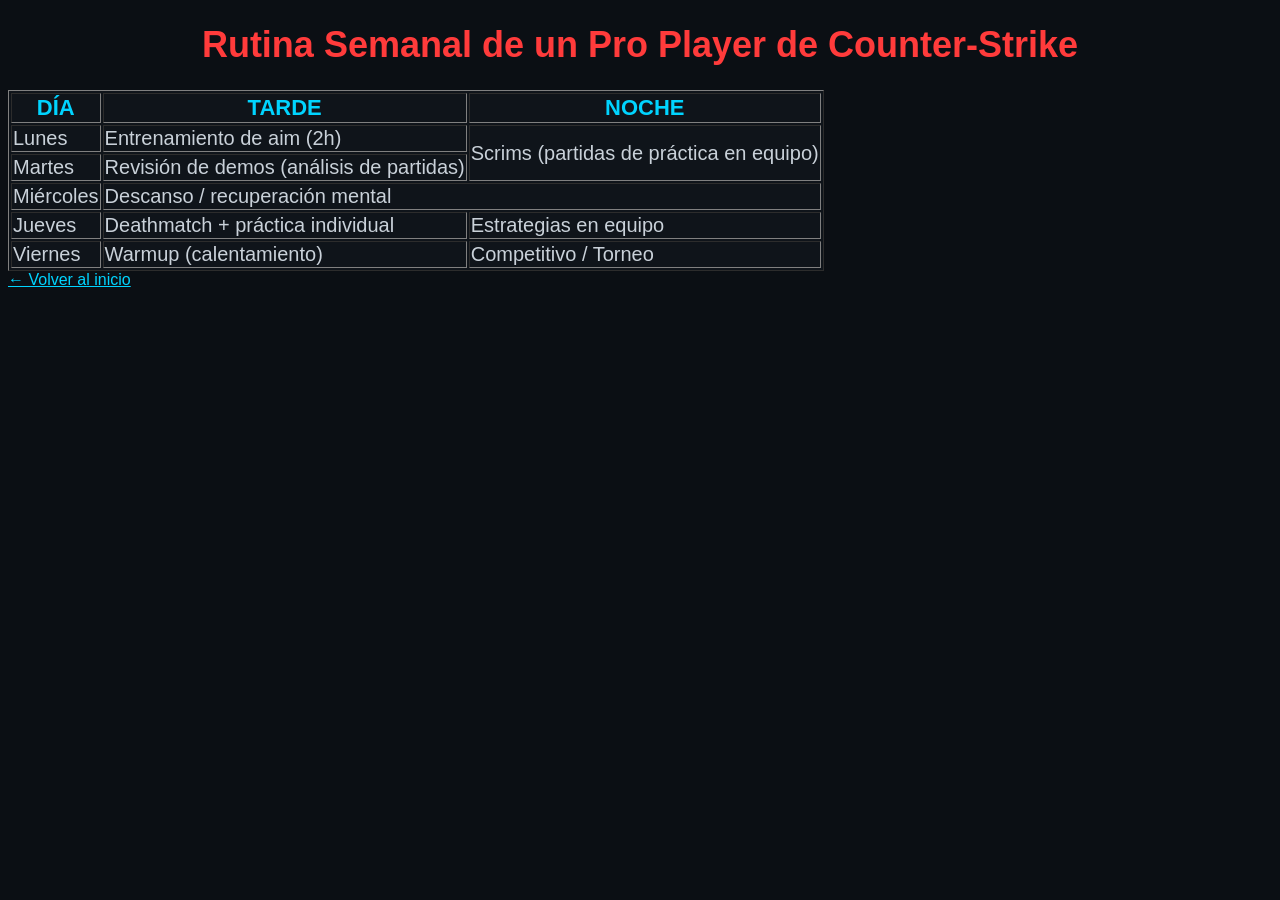
<file: horario.html>
<!DOCTYPE html>
<html lang="es">
<head>
    <meta charset="UTF-8">
    <meta name="viewport" content="width=device-width, initial-scale=1.0">
    <title>Horario Pro Player</title>
    <link rel="stylesheet" href="estilo.css">
</head>

<body>

    <header>
        <h1>Rutina Semanal de un Pro Player de Counter-Strike</h1>
    </header>

    <main>

<table border="1">
    <tr>
        <th>Día</th>
        <th>Tarde</th>
        <th>Noche</th>
    </tr>

    <tr>
        <td>Lunes</td>
        <td>Entrenamiento de aim (2h)</td>
        <td rowspan="2">Scrims (partidas de práctica en equipo)</td>
    </tr>

    <tr>
        <td>Martes</td>
        <td>Revisión de demos (análisis de partidas)</td>
    </tr>

    <tr>
        <td>Miércoles</td>
        <td colspan="2">Descanso / recuperación mental</td>
    </tr>

    <tr>
        <td>Jueves</td>
        <td>Deathmatch + práctica individual</td>
        <td>Estrategias en equipo</td>
    </tr>

    <tr>
        <td>Viernes</td>
        <td>Warmup (calentamiento)</td>
        <td>Competitivo / Torneo</td>
    </tr>

</table>

</main>


<footer>
    <a href="index.html">← Volver al inicio</a>
</footer>

</body>
</html>
</file>
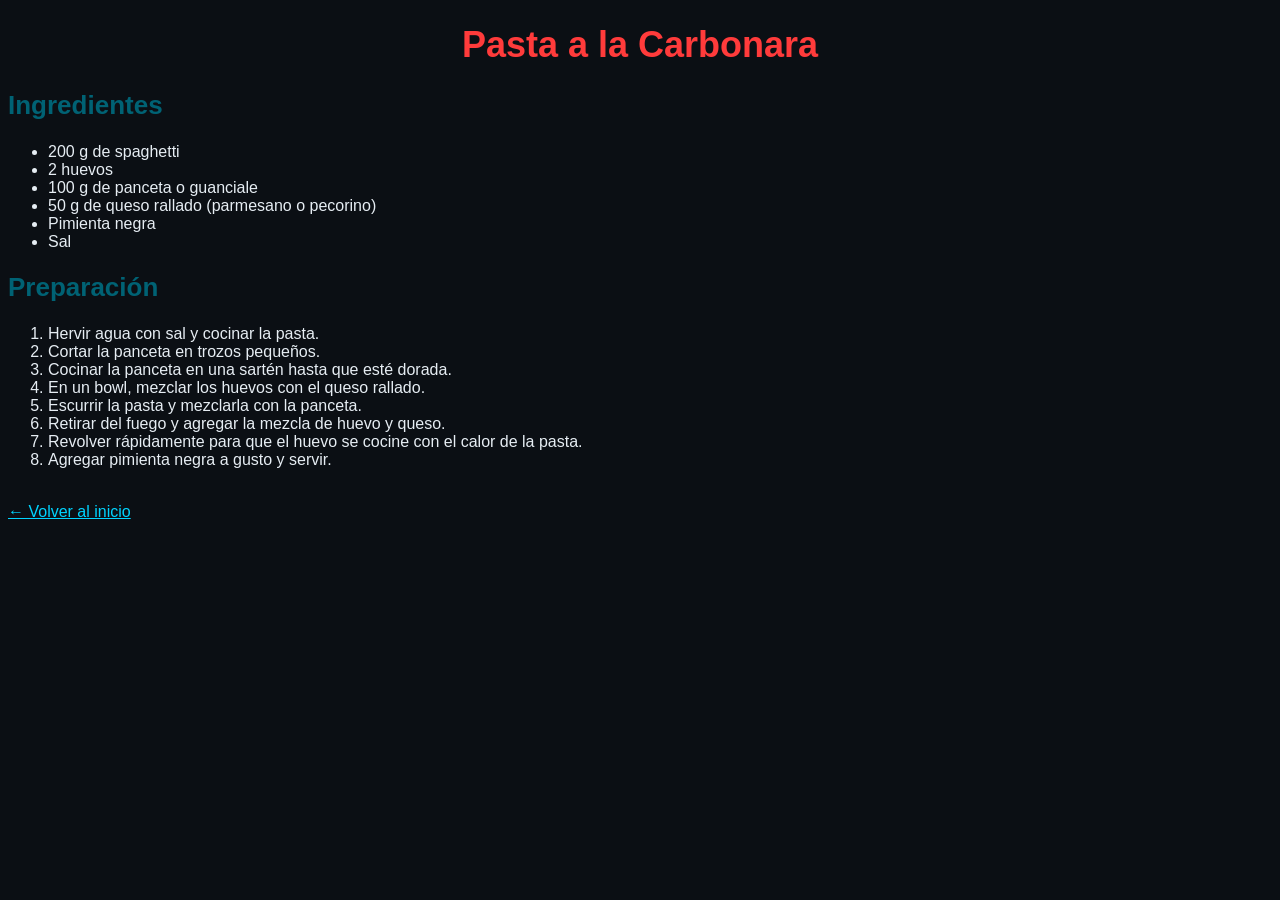
<file: receta.html>
<!DOCTYPE html>
<html lang="es">
<head>
    <meta charset="UTF-8">
    <meta name="viewport" content="width=device-width, initial-scale=1.0">
    <title>Receta Carbonara</title>
    <link rel="stylesheet" href="estilo.css">
</head>

<body>

        <header>
            <h1>Pasta a la Carbonara</h1>
        </header>

  <main>

        <h2>Ingredientes</h2>
    <ul>
        <li>200 g de spaghetti</li>
        <li>2 huevos</li>
        <li>100 g de panceta o guanciale</li>
        <li>50 g de queso rallado (parmesano o pecorino)</li>
        <li>Pimienta negra</li>
        <li>Sal</li>
    </ul>

<h2>Preparación</h2>

    <ol>
        <li>Hervir agua con sal y cocinar la pasta.</li>
        <li>Cortar la panceta en trozos pequeños.</li>
        <li>Cocinar la panceta en una sartén hasta que esté dorada.</li>
        <li>En un bowl, mezclar los huevos con el queso rallado.</li>
        <li>Escurrir la pasta y mezclarla con la panceta.</li>
        <li>Retirar del fuego y agregar la mezcla de huevo y queso.</li>
        <li>Revolver rápidamente para que el huevo se cocine con el calor de la pasta.</li>
        <li>Agregar pimienta negra a gusto y servir.</li>
    </ol>

<br>
     </main>  
     
        <footer>
            <a href="index.html">← Volver al inicio</a>
        </footer>
   

</body>
</html>
</file>
<file: estilo.css>
body {
    font-family: 'Segoe UI', Tahoma, sans-serif;
    background-color: #0b0f14;
    color: #e6edf3;
}

header {
    color: #ff3b3b;
    font-size: 36px;
    text-align: center;
}


h1 {
    color: #ff3b3b; 
    font-size: 36px;
    text-align: center;
}

h2 {
    color: #006274; 
    font-size: 26px;
}

h3 {
    color: #a30000;
    font-size: 20px;
}


p {
    font-size: 20px;
    color: #ffffff;
}


nav a {
    color: #02ff0e;
    font-size: 18px;
    text-decoration: none;
}

nav a:hover {
    color: #00d4ff;
}


a {
    color: #00d4ff;
}

a:hover {
    color: #ff3b3b;
}


footer p {
    color: #777;
    font-size: 14px;
    text-align: center;
}

table {
    font-family: 'Segoe UI', Tahoma, sans-serif;
    font-size: 20px; 
    color: #e6edf3;
    background-color: #0f141a;
}

th {
    color: #00d4ff;
    font-size: 22px; 
    text-transform: uppercase;
}

td {
    color: #c9d1d9;
    font-size: 20px; 
}


li {
    font-size: 16px;
}
</file>
